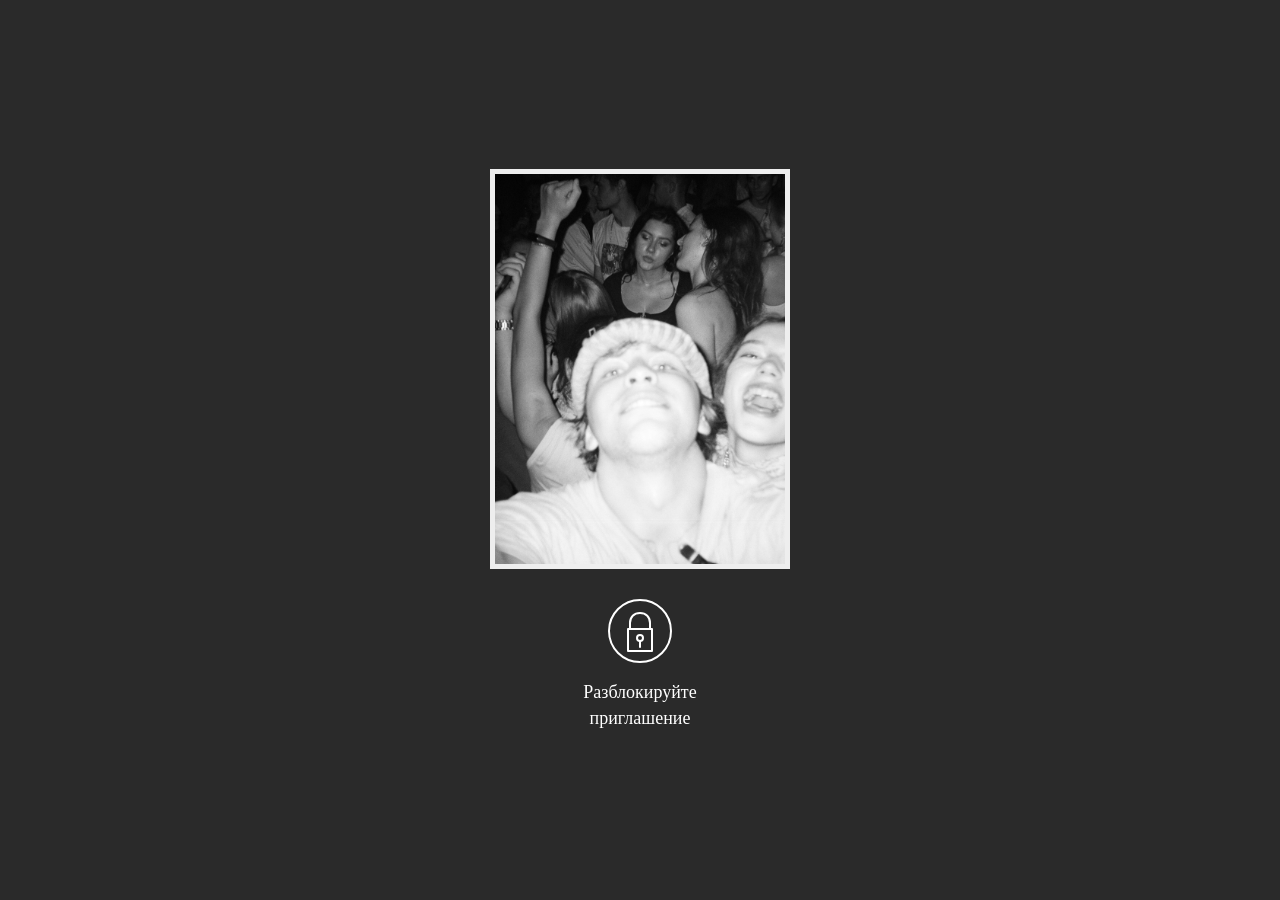
<file: index.html>
<!doctype html>
<html lang="ru">
  <head>
    <meta charset="utf-8">
    <meta name="viewport" content="width=device-width, initial-scale=1">
    <title>Приглашение на свадьбу Егора и Лизы</title>
    <meta name="description" content="Свадебное приглашение">
    <link rel="stylesheet" href="styles.css">
  </head>
  <body class="locked">
    <main>
      <section class="lock-screen" aria-label="Разблокировка приглашения">
        <div class="lock-card">
          <img class="cover-photo" src="photos/image-1.jpg" alt="Егор и Лиза">
          <button class="unlock-button" type="button" aria-label="Разблокировать приглашение">
            <span class="lock-icon" aria-hidden="true">
              <svg viewBox="0 0 64 64" focusable="false">
                <circle cx="32" cy="32" r="31"></circle>
                <path d="M22 30v-6c0-6 4-10 10-10s10 4 10 10v6"></path>
                <rect x="20" y="30" width="24" height="22"></rect>
                <circle cx="32" cy="39" r="3"></circle>
                <path d="M32 42v6"></path>
              </svg>
            </span>
            <span>Разблокируйте<br>приглашение</span>
          </button>
        </div>
      </section>

      <div class="invite" id="invite">
        <section class="hero section-dark">
          <img class="hero-image" src="photos/image-1.jpg" alt="Егор и Лиза">
          <div class="monogram" aria-label="Егор и Лиза">
            <span class="letter letter-m">Е</span>
            <span class="names">Егор &amp; Лиза</span>
            <span class="letter letter-a">Л</span>
          </div>
          <div class="countdown" aria-label="До свадьбы осталось">
            <div><strong>93</strong><span>дней</span></div>
            <div><strong>1</strong><span>часов</span></div>
            <div><strong>14</strong><span>минут</span></div>
            <div><strong>30</strong><span>секунд</span></div>
          </div>
          <p class="scroll-hint">ЛИСТАЙТЕ НИЖЕ</p>
        </section>

        <section class="intro">
          <div class="dash dash-left"></div>
          <h1>Дорогие гости!</h1>
          <p>
            В нашей жизни произойдет очень важное событие - наша свадьба!
            Мы верим и надеемся, что этот день станет красивым началом долгой
            и счастливой жизни.
          </p>
        </section>

        <section class="calendar-section">
          <h2>Август 2026</h2>
          <div class="calendar" aria-label="Календарь на август 2026">
            <span>ПН</span><span>ВТ</span><span>СР</span><span>ЧТ</span><span>ПТ</span><span>СБ</span><span>ВС</span>
            <i></i><i></i><i></i><i></i><i></i><time>1</time><time>2</time>
            <time>3</time><time>4</time><time>5</time><time>6</time><time>7</time><time>8</time><time>9</time>
            <time>10</time><time>11</time><time>12</time><time>13</time><time>14</time><time>15</time><time>16</time>
            <time>17</time><time>18</time><time>19</time><time class="wedding-day"><span>20</span></time><time>21</time><time>22</time><time>23</time>
            <time>24</time><time>25</time><time>26</time><time>27</time><time>28</time><time>29</time><time>30</time>
            <time>31</time>
          </div>
        </section>

        <section class="timeline-section">
          <div class="timeline" aria-label="Программа дня">
            <article class="event">
              <div class="event-time">16.30</div>
              <div class="event-title">Сбор гостей</div>
              <p>Встречаемся, обнимаемся и настраиваемся на праздничный вечер</p>
            </article>
            <article class="event">
              <div class="event-time">17.00</div>
              <div class="event-title">Церемония</div>
              <p>Самый трогательный момент дня</p>
            </article>
            <article class="event">
              <div class="event-time">18.00</div>
              <div class="event-title">Банкет</div>
              <p>Время вкусной еды, танцев и развлечений</p>
            </article>
            <article class="event">
              <div class="event-time">00.00</div>
              <div class="event-title">Финал</div>
              <p>Мы очень благодарны, что Вы провели с нами этот чудесный день!</p>
            </article>
          </div>
        </section>

        <section class="image-break section-dark">
          <img class="hero-image" src="photos/image-2.jpg" alt="Егор и Лиза">
          <div class="monogram small" aria-hidden="true">
            <span class="letter letter-m">Е</span>
            <span class="names">Егор &amp; Лиза</span>
            <span class="letter letter-a">Л</span>
          </div>
        </section>

        <section class="place">
          <div class="dash dash-left"></div>
          <h2>Место проведения</h2>
          <p class="venue">Камнево</p>
          <p>ул. Виктора Соколова, 7, коттеджный посёлок Альпийская Долина, село Кулига</p>
          <a class="outline-link" href="https://yandex.ru/maps/org/kamnevo/149507664224?si=txm9jx7ja1txx7c6c6qyrc8h1c" target="_blank" rel="noreferrer">КАРТА</a>
        </section>

        <section class="notes">
          <div class="note-card">
            <span class="heart-dot" aria-hidden="true"></span>
            <p>
              Дорогие гости, приносите с собой веселье и радость в душе,
              а подарки - в конверте!
            </p>
            <span class="heart-dot" aria-hidden="true"></span>
            <p>
              К великому сожалению, в ресторане нет детских зон и нет возможности
              пригласить аниматоров для того, чтобы занять самых маленьких наших
              гостей, потому просим заранее подумать о том, с кем оставить Вашу
              кроху на праздничный вечер.
            </p>
          </div>
        </section>

        <section class="dress-code">
          <img class="decor-photo" src="photos/image-3.jpg" alt="Егор и Лиза">
          <h2>Дресс-код</h2>
          <p>Будем признательны, если вы поддержите цветовую гамму нашей свадьбы</p>
          <div class="palette" aria-label="Цветовая гамма">
            <span style="--swatch:#A6867F"></span>
            <span style="--swatch:#FDF38A"></span>
            <span style="--swatch:#4F2C1D"></span>
            <span style="--swatch:#597043"></span>
            <span style="--swatch:#D7E8F3"></span>
          </div>
        </section>

        <section class="rsvp">
          <h2>Подтвердите присутствие</h2>
          <p>Пожалуйста, заполните короткую Google форму.</p>
          <a class="form-button" href="https://www.google.com/">
            Заполнить форму
          </a>
        </section>

        <footer class="contacts">
          <h2>Остались вопросы?</h2>
          <p>Егор: 8 999 548 02 28</p>
          <p>Лиза: 8 919 923 07 76</p>
        </footer>
      </div>
    </main>

    <script src="script.js"></script>
  </body>
</html>
</file>
<file: styles.css>
:root {
  --ink: #050505;
  --muted: #6f6f6f;
  --paper: #ffffff;
  --dark: #2a2a2a;
  --line: #151515;
  --soft: #f5f3f0;
  --serif: Georgia, "Times New Roman", serif;
}

* {
  box-sizing: border-box;
}

html {
  scroll-behavior: smooth;
}

body {
  margin: 0;
  color: var(--ink);
  background: var(--paper);
  font-family: var(--serif);
  line-height: 1.45;
  letter-spacing: 0;
}

body.locked {
  overflow: hidden;
}

button,
a {
  font: inherit;
}

.lock-screen {
  position: fixed;
  inset: 0;
  z-index: 20;
  display: grid;
  place-items: center;
  min-height: 100dvh;
  background: var(--dark);
  transition: opacity 700ms ease, visibility 700ms ease;
}

.lock-screen.is-unlocking .cover-photo {
  opacity: 0;
}

.lock-screen.is-unlocking .unlock-button {
  opacity: 0;
  pointer-events: none;
  transform: translateY(12px);
  transition: opacity 420ms ease, transform 420ms ease;
}

body.unlocked .lock-screen {
  opacity: 0;
  visibility: hidden;
  pointer-events: none;
}

body.locked .invite {
  height: 0;
  overflow: hidden;
}

.lock-card {
  display: grid;
  justify-items: center;
  gap: 30px;
  width: min(86vw, 360px);
}

.cover-photo {
  display: block;
  width: min(100%, 300px);
  aspect-ratio: 3 / 4;
  object-fit: cover;
  border: 5px solid rgba(255, 255, 255, 0.92);
  filter: grayscale(1) contrast(1.05);
}

.unlock-photo-clone {
  position: fixed;
  z-index: 40;
  display: block;
  object-fit: cover;
  border: 5px solid rgba(255, 255, 255, 0.92);
  filter: grayscale(1) contrast(1.05);
  pointer-events: none;
  transition:
    left 1400ms cubic-bezier(0.76, 0, 0.24, 1),
    top 1400ms cubic-bezier(0.76, 0, 0.24, 1),
    width 1400ms cubic-bezier(0.76, 0, 0.24, 1),
    height 1400ms cubic-bezier(0.76, 0, 0.24, 1),
    border-width 1400ms cubic-bezier(0.76, 0, 0.24, 1),
    filter 1400ms ease;
}

.unlock-photo-clone.is-expanded {
  left: 0 !important;
  top: 0 !important;
  width: 100vw !important;
  height: 100dvh !important;
  border-width: 0;
  filter: grayscale(1) contrast(1.04);
}

.unlock-photo-clone.is-fading-out {
  opacity: 0;
  transition: opacity 520ms ease;
}

.unlock-button {
  display: grid;
  justify-items: center;
  gap: 16px;
  padding: 0;
  color: #ffffff;
  background: transparent;
  border: 0;
  cursor: pointer;
  font-size: 18px;
  text-align: center;
}

.unlock-button:focus-visible,
.outline-link:focus-visible,
.form-button:focus-visible {
  outline: 2px solid currentColor;
  outline-offset: 5px;
}

.lock-icon {
  display: block;
  width: 64px;
  height: 64px;
}

.lock-icon svg {
  display: block;
  width: 100%;
  height: 100%;
  fill: none;
  stroke: currentColor;
  stroke-width: 2;
  stroke-linecap: round;
  stroke-linejoin: round;
}

.section-dark {
  color: #ffffff;
  background: var(--dark);
}

.hero,
.image-break {
  position: relative;
  display: grid;
  place-items: center;
  min-height: 100dvh;
  overflow: hidden;
}

.hero-image {
  position: absolute;
  inset: 0;
  display: block;
  width: 100%;
  height: 100%;
  min-height: 100%;
  border: 0;
  object-fit: cover;
  filter: grayscale(1) contrast(1.04);
}

.hero::after,
.image-break::after {
  content: "";
  position: absolute;
  inset: 0;
  background: rgba(0, 0, 0, 0.28);
}

.monogram {
  position: relative;
  z-index: 1;
  display: grid;
  grid-template-columns: auto auto auto;
  align-items: center;
  gap: 12px;
  color: #ffffff;
}

.monogram .letter {
  font-size: clamp(76px, 12vw, 160px);
  line-height: 0.8;
}

.monogram .names {
  writing-mode: vertical-rl;
  font-size: clamp(20px, 3vw, 36px);
  text-transform: uppercase;
}

.monogram.small {
  transform: scale(0.9);
}

.countdown {
  position: absolute;
  z-index: 1;
  bottom: 18vh;
  left: 50%;
  display: flex;
  gap: 14px;
  transform: translateX(-50%);
}

.countdown div {
  display: flex;
  flex-direction: column;
  align-items: center;
  justify-content: center;
  width: 64px;
  height: 64px;
  border: 1px solid rgba(255, 255, 255, 0.8);
  border-radius: 50%;
  color: #ffffff;
  text-align: center;
}

.countdown strong {
  display: block;
  font-size: 25px;
  line-height: 0.95;
  font-weight: 400;
  font-variant-numeric: tabular-nums;
}

.countdown span {
  display: block;
  margin-top: 5px;
  font-size: 11px;
  line-height: 1;
}

.scroll-hint {
  position: absolute;
  z-index: 1;
  bottom: 32px;
  left: 50%;
  margin: 0;
  color: rgba(255, 255, 255, 0.82);
  font-size: 12px;
  text-transform: uppercase;
  transform: translateX(-50%);
}

.reveal {
  opacity: 0;
  transform: translateY(34px);
  transition:
    opacity 900ms ease var(--reveal-delay, 0ms),
    transform 900ms cubic-bezier(0.22, 1, 0.36, 1) var(--reveal-delay, 0ms);
  will-change: opacity, transform;
}

.reveal.is-visible {
  opacity: 1;
  transform: translateY(0);
}

.intro,
.calendar-section,
.timeline-section,
.place,
.notes,
.dress-code,
.rsvp,
.contacts {
  position: relative;
  width: min(100%, 900px);
  margin: 0 auto;
  padding: 92px 24px;
  text-align: center;
}

.intro {
  min-height: 0;
  padding-bottom: 52px;
}

.intro h1,
.calendar-section h2,
.place h2,
.dress-code h2,
.rsvp h2,
.contacts h2 {
  margin: 0;
  font-size: clamp(42px, 7vw, 66px);
  line-height: 1.05;
  font-weight: 400;
  text-transform: uppercase;
}

.intro p {
  width: min(100%, 440px);
  margin: 54px auto 0;
  font-size: 22px;
}

.dash {
  position: absolute;
  width: min(28vw, 350px);
  border-top: 2px dotted var(--line);
}

.dash::after {
  content: "♥";
  position: absolute;
  top: -12px;
  font-size: 14px;
  line-height: 1;
  animation: heartPulse 1800ms ease-in-out infinite;
}

.dash-left {
  top: 32px;
  left: 20px;
}

.dash-left::after {
  right: -6px;
}

.calendar-section {
  padding-top: 0;
}

.calendar {
  display: grid;
  grid-template-columns: repeat(7, 1fr);
  gap: 18px 26px;
  width: min(100%, 430px);
  margin: 38px auto 0;
  font-size: 25px;
}

.calendar > span {
  font-size: 25px;
  font-weight: 700;
}

.calendar i {
  min-height: 1px;
}

.calendar time {
  position: relative;
  display: grid;
  place-items: center;
  min-height: 30px;
  font-style: normal;
}

.wedding-day::before {
  content: "";
  position: absolute;
  left: 50%;
  top: 50%;
  z-index: 0;
  width: 60px;
  height: 56px;
  background: center / contain no-repeat url("data:image/svg+xml,%3Csvg%20viewBox%3D%270%200%2064%2060%27%20xmlns%3D%27http%3A//www.w3.org/2000/svg%27%3E%3Cpath%20d%3D%27M32%2053C17%2042%206%2033%206%2020C6%2011%2012%206%2020%206C25%206%2029%209%2032%2014C35%209%2039%206%2044%206C52%206%2058%2011%2058%2020C58%2033%2047%2042%2032%2053Z%27%20fill%3D%27none%27%20stroke%3D%27black%27%20stroke-width%3D%273%27%20stroke-linejoin%3D%27round%27/%3E%3C/svg%3E");
  animation: calendarHeartPulse 1800ms ease-in-out infinite;
  transform: translate(-50%, -48%);
}

.wedding-day {
  z-index: 0;
}

.wedding-day span {
  position: relative;
  z-index: 1;
}

.timeline-section {
  padding-top: 120px;
  padding-bottom: 120px;
}

.timeline {
  position: relative;
  display: grid;
  gap: 66px;
  width: min(100%, 570px);
  margin: 0 auto;
}

.timeline::before {
  content: "";
  position: absolute;
  top: -44px;
  bottom: -44px;
  left: 50%;
  width: 2px;
  background: var(--line);
  transform: translateX(-50%);
}

.timeline::after {
  content: "♥";
  position: absolute;
  top: -57px;
  left: 50%;
  font-size: 16px;
  animation: heartPulseCentered 1800ms ease-in-out infinite;
  transform: translateX(-50%);
}

.event {
  display: grid;
  grid-template-columns: 1fr 1fr;
  column-gap: 48px;
  align-items: start;
  text-align: left;
}

.event::before {
  content: "";
  grid-column: 1;
  justify-self: end;
  align-self: center;
  width: 160px;
  border-top: 1px solid #bdbdbd;
}

.event-time {
  grid-column: 1;
  grid-row: 1;
  justify-self: end;
  font-size: 44px;
  line-height: 1;
}

.event-title {
  grid-column: 1;
  grid-row: 2;
  justify-self: end;
  margin-top: 12px;
  font-size: 20px;
}

.event p {
  grid-column: 2;
  grid-row: 1 / span 2;
  margin: 8px 0 0;
  max-width: 230px;
  font-size: 20px;
}

.place {
  padding-top: 110px;
}

.place .venue {
  margin-top: 42px;
  font-size: 25px;
}

.place p {
  margin: 10px 0 0;
  font-size: 21px;
}

.outline-link,
.form-button {
  display: inline-grid;
  place-items: center;
  min-width: 160px;
  min-height: 58px;
  margin-top: 38px;
  padding: 14px 28px;
  color: var(--ink);
  text-decoration: none;
  border: 1px solid var(--ink);
  transition: background 180ms ease, color 180ms ease;
}

.outline-link:hover,
.form-button:hover {
  color: #ffffff;
  background: var(--ink);
}

.notes {
  width: 100%;
  padding-top: 20px;
}

.note-card {
  width: min(100%, 680px);
  margin: 0 auto;
  padding: 72px 48px;
  background:
    radial-gradient(circle at 12% 15%, rgba(255, 255, 255, 0.95), transparent 32%),
    radial-gradient(circle at 70% 55%, rgba(218, 218, 218, 0.55), transparent 38%),
    linear-gradient(135deg, #fbfbfb, #e7e7e7 52%, #ffffff);
  text-align: center;
}

.note-card p {
  width: min(100%, 430px);
  margin: 0 auto;
  font-size: 22px;
}

.note-card p + .heart-dot {
  margin-top: 28px;
}

.heart-dot {
  display: block;
  margin: 0 auto 28px;
  font-size: 17px;
}

.heart-dot::before {
  content: "♥";
  display: inline-block;
  animation: heartPulse 1800ms ease-in-out infinite;
}

@keyframes heartPulse {
  0%,
  100% {
    transform: scale(1);
  }

  50% {
    transform: scale(1.16);
  }
}

@keyframes calendarHeartPulse {
  0%,
  100% {
    transform: translate(-50%, -48%) scale(1);
  }

  50% {
    transform: translate(-50%, -48%) scale(1.08);
  }
}

@keyframes heartPulseCentered {
  0%,
  100% {
    transform: translateX(-50%) scale(1);
  }

  50% {
    transform: translateX(-50%) scale(1.16);
  }
}

.dress-code {
  padding-top: 44px;
}

.decor-photo {
  display: block;
  width: min(100%, 420px);
  aspect-ratio: 1 / 1;
  margin: 0 auto 48px;
  object-fit: cover;
  border: 1px solid var(--ink);
  filter: grayscale(1) contrast(1.04);
}

.dress-code p,
.rsvp p {
  width: min(100%, 380px);
  margin: 44px auto 0;
  font-size: 21px;
}

.palette {
  display: flex;
  justify-content: center;
  gap: 8px;
  margin-top: 34px;
}

.palette span {
  width: 55px;
  height: 28px;
  background: var(--swatch);
  border: 1px solid #000000;
}

.rsvp {
  padding-top: 84px;
  padding-bottom: 96px;
}

.form-button {
  min-width: 230px;
  font-size: 18px;
}

.contacts {
  padding-top: 70px;
  padding-bottom: 100px;
}

.contacts h2 {
  width: min(100%, 360px);
  margin: 0 auto 42px;
}

.contacts p {
  margin: 26px 0 12px;
  font-size: 21px;
}

@media (max-width: 720px) {
  .countdown {
    bottom: 16vh;
    gap: 7px;
  }

  .countdown div {
    width: 56px;
    height: 56px;
  }

  .intro,
  .calendar-section,
  .timeline-section,
  .place,
  .notes,
  .dress-code,
  .rsvp,
  .contacts {
    padding-left: 20px;
    padding-right: 20px;
  }

  .intro p,
  .note-card p,
  .dress-code p,
  .rsvp p {
    font-size: 19px;
  }

  .dash {
    width: 44vw;
  }

  .calendar {
    gap: 15px 14px;
    font-size: 22px;
  }

  .calendar > span {
    font-size: 21px;
  }

  .timeline {
    width: min(100%, 360px);
  }

  .timeline::before {
    left: 46%;
  }

  .timeline::after {
    left: 46%;
  }

  .event {
    grid-template-columns: 0.9fr 1.1fr;
    column-gap: 30px;
  }

  .event-time {
    font-size: 38px;
  }

  .event::before {
    width: 104px;
  }

  .event p {
    font-size: 18px;
  }

  .note-card {
    padding: 58px 24px;
  }
}

@media (max-width: 430px) {
  .lock-card {
    width: min(92vw, 320px);
  }

  .unlock-button {
    font-size: 17px;
  }

  .monogram {
    gap: 6px;
  }

  .monogram .letter {
    font-size: 78px;
  }

  .monogram .names {
    font-size: 18px;
  }

  .countdown div {
    width: 50px;
    height: 50px;
  }

  .countdown strong {
    font-size: 20px;
  }

  .intro h1,
  .calendar-section h2,
  .place h2,
  .dress-code h2,
  .rsvp h2,
  .contacts h2 {
    font-size: 40px;
  }

  .calendar {
    gap: 13px 9px;
    font-size: 20px;
  }

  .event {
    grid-template-columns: 1fr;
    padding-left: 45px;
    text-align: left;
  }

  .timeline::before,
  .timeline::after {
    left: 18px;
  }

  .event::before {
    display: none;
  }

  .event-time,
  .event-title {
    grid-column: 1;
    justify-self: start;
  }

  .event p {
    grid-column: 1;
    grid-row: auto;
    max-width: none;
  }

  .palette span {
    width: 47px;
  }
}

@media (prefers-reduced-motion: reduce) {
  html {
    scroll-behavior: auto;
  }

  *,
  *::before,
  *::after {
    animation-duration: 1ms !important;
    animation-iteration-count: 1 !important;
    transition-duration: 1ms !important;
  }

  .reveal {
    opacity: 1;
    transform: none;
  }
}
</file>
